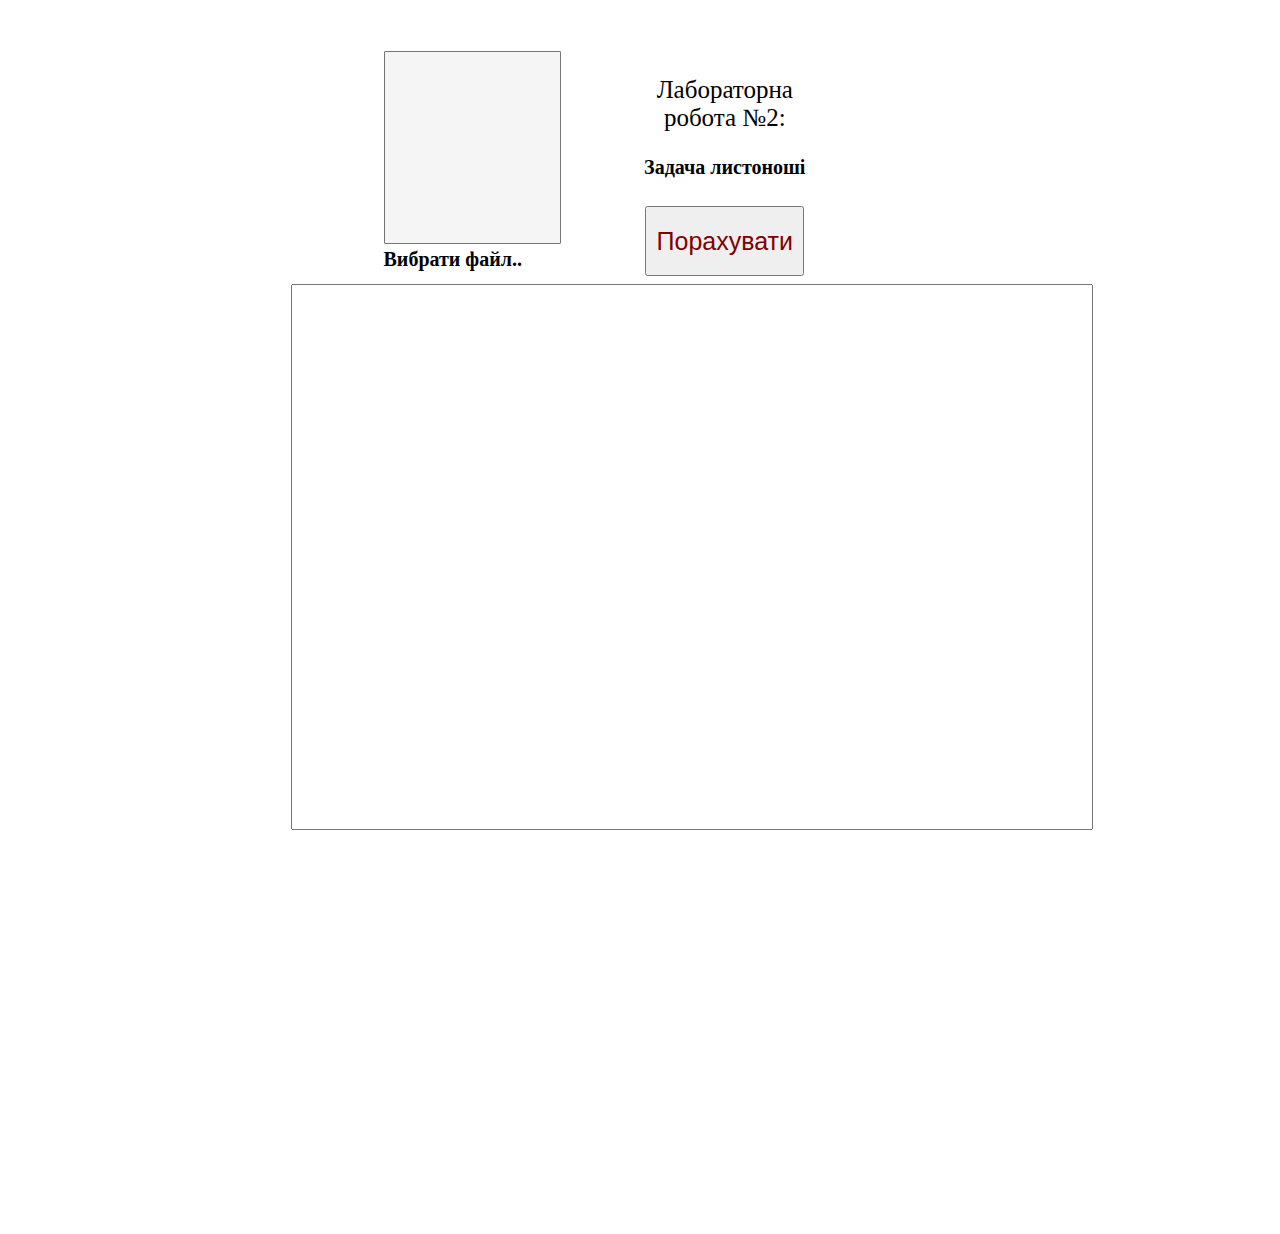
<file: lab2/index.html>
<!DOCTYPE html>

<html lang="en">
  <head>
    <meta charset="utf-8" />

    <title>Ostrozhynksyi</title>
    <link rel="stylesheet" href="styles.css" />
    <script src="Main.js"></script>
  </head>

  <body>
        <div id="controller">
          <div id="container_left">
            <textarea id="input_text" readonly></textarea>
            <label id="label_input" for="file-upload" class="custom-file-upload">
              Вибрати файл..
            </label>
            <input id="file-upload" type="file"> 
          </div>
          

          <div id="controller_right">
              <form>
                <p id="p_select">Лабораторна робота №2:</p>
                <div>
                  <input type="radio" id="labChoice1" name="lab" checked>
                  <label for="labChoice1">Задача листоноші</label>
                  <br>
                  <br>
                </div>
                <div>
                </div>
              </form>
              <button id="start_button" onclick="starter()">Порахувати</button>

            </div>
        </div> 

        <div id="result_box">
          <textarea id="result_text" readonly></textarea>
        </div>
    <script src="reader.js"></script> 
</body>
</file>
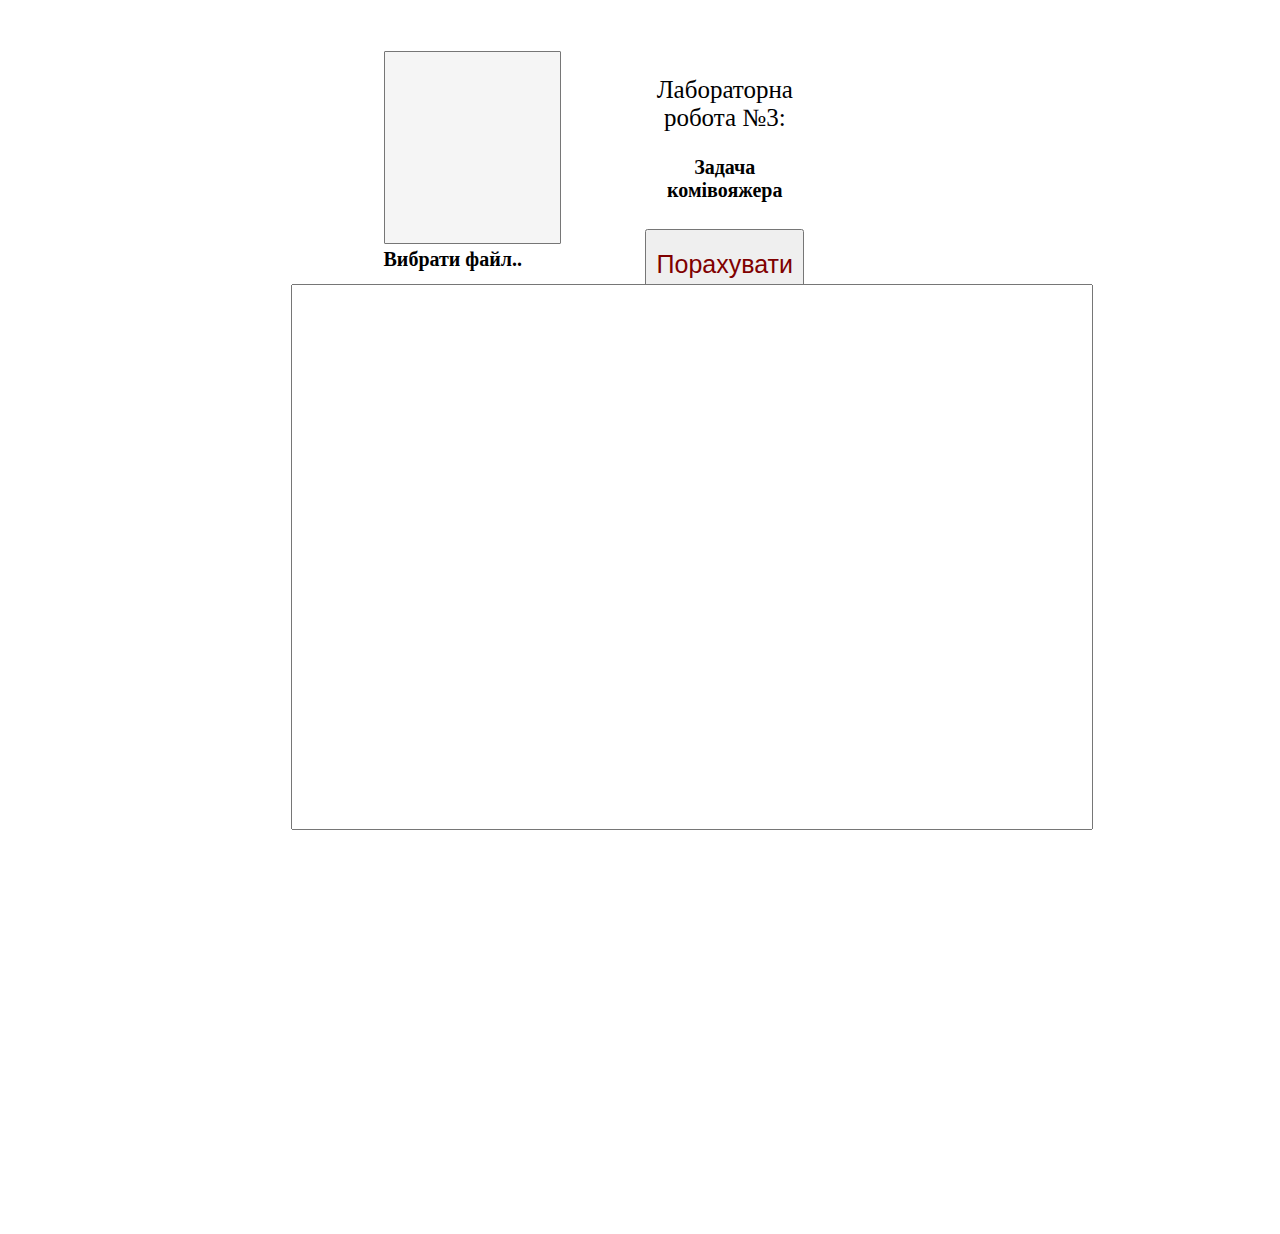
<file: Lab3/index.html>
<!DOCTYPE html>

<html lang="en">
  <head>
    <meta charset="utf-8" />

    <title>Ostrozhynkyi</title>
    <link rel="stylesheet" href="styles.css" />
    <script src="Main.js"></script>
  </head>

  <body>
        <div id="controller">
          <div id="container_left">
            <textarea id="input_text" readonly></textarea>
            <label id="label_input" for="file-upload" class="custom-file-upload">
              Вибрати файл..
            </label>
            <input id="file-upload" type="file"> 
          </div>
          

          <div id="controller_right">
              <form>
                <p id="p_select">Лабораторна робота №3:</p>
                <div>
                 
                  <input type="radio" id="labChoice3" name="lab">
                  <label for="labChoice3">Задача комівояжера</label>
                  <br>
                  <br>
                  
                </div>
                <div>
                </div>
              </form>
              <button id="start_button" onclick="starter()">Порахувати</button>

            </div>
        </div> 

        <div id="result_box">
          <textarea id="result_text" readonly></textarea>
        </div>
    <script src="reader.js"></script> 
</body>
</file>
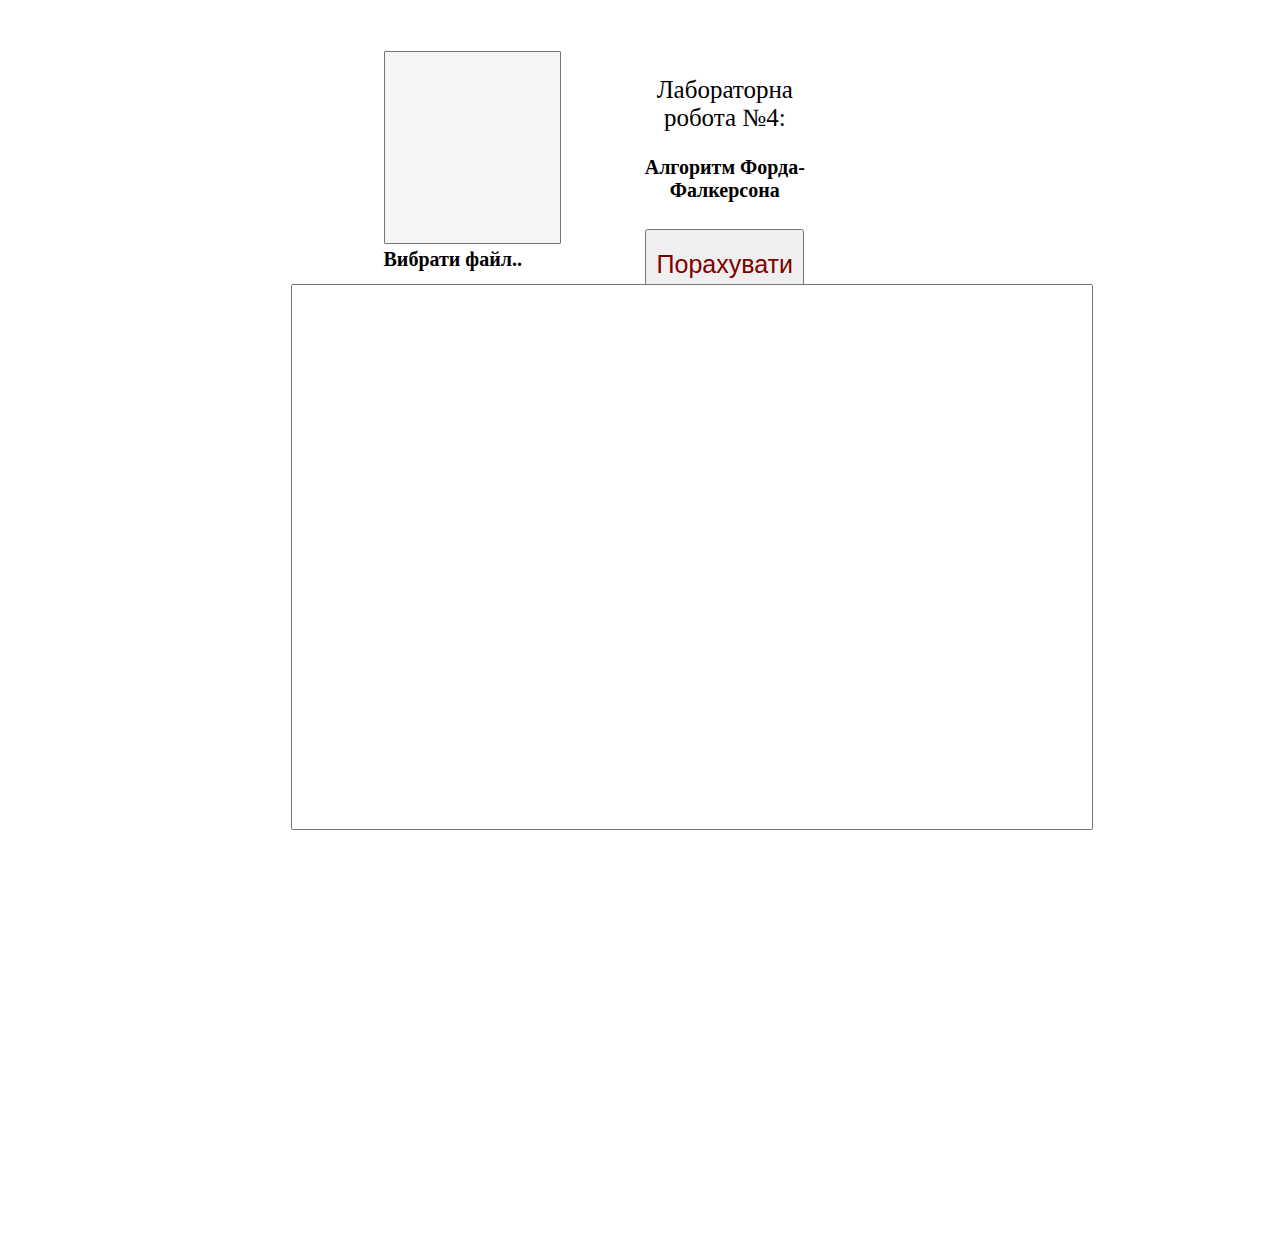
<file: laba4/index.html>
<!DOCTYPE html>

<html lang="en">
  <head>
    <meta charset="utf-8" />

    <title>Ostrozhynskyi</title>
    <link rel="stylesheet" href="styles.css" />
    <script src="Main.js"></script>
  </head>

  <body>
        <div id="controller">
          <div id="container_left">
            <textarea id="input_text" readonly></textarea>
            <label id="label_input" for="file-upload" class="custom-file-upload">
              Вибрати файл..
            </label>
            <input id="file-upload" type="file"> 
          </div>
          

          <div id="controller_right">
              <form>
                <p id="p_select">Лабораторна робота №4:</p>
                <div>
                  
                  <input type="radio" id="labChoice4" name="lab">
                  <label for="labChoice4">Алгоритм Форда-Фалкерсона</label>
                  <br>
                  <br>
                  
                </div>
                <div>
                </div>
              </form>
              <button id="start_button" onclick="starter()">Порахувати</button>

            </div>
        </div> 

        <div id="result_box">
          <textarea id="result_text" readonly></textarea>
        </div>
    <script src="reader.js"></script> 
</body>
</file>
<file: lab2/styles.css>
html{
    background-color: white;
    user-select: none;
}

#controller{
    position: relative;
    right: -325px;
    margin: 2%;
    width: 40%;
    height: 500px;
    padding: 2%;
      
}

#input_text{
    position: relative;
    width: 85%;
    height: 75%;
    border-radius: 1px;
    background-color: #F5F5F5;
    
}

#container_left{ 
    float: left;
    width: 40%;
    height: 50%;
}

#controller_right{
    text-align: center;
    padding-left: 5%;
    float: left;
    margin-left: 5%;
    width: 35%;
     
}

input[type='radio']:disabled {
    pointer-events: none;
}

input[type='radio']:disabled + label{
    text-decoration: black line-through;
}

label {
    display: inline;
    text-align: Center;
    padding-top: 3%;
    width: 100%;
    height: 30px;
    font-size: 20px;
    font-weight: bold;
    
  }
  
  input {
    display: none;
  }
  
  input[type="radio"]:checked + label {
    
  }
  

#start_button{
    color: #800000;
    width: 90%;
    height: 70px;
    font-size: 25px;
    margin-top: 5%;
    bottom: 0;
    transition: 0.3s;
   
   
}

#start_button:active{ 
}

#p_select{
    font-size: 25px;
}

input[type="file"] {
    display: none;
}

#label_input{
    position: relative;
    display:inline;
    height: 3%;
    width: 80px;   
    
}

#label_input:hover{
    color: rgb(37, 73, 179);
    
}

#result_box{
    position: relative;
    right: -270px;
    top: -330px;
    margin: 0%;
    margin-left: 0%;
    width: 60%;
    height: 600px;
    padding: 1%;
}

#result_text{
    width: 105%;
    height: 90%;
    font-size: 20px;
    font-weight: bold;   
   
}

textarea{
    resize: none;
}
</file>
<file: Lab3/styles.css>
html{
    background-color: white;
    user-select: none;
}

#controller{
    position: relative;
    right: -325px;
    margin: 2%;
    width: 40%;
    height: 500px;
    padding: 2%;
      
}

#input_text{
    position: relative;
    width: 85%;
    height: 75%;
    border-radius: 1px;
    background-color: #F5F5F5;
    
}

#container_left{ 
    float: left;
    width: 40%;
    height: 50%;
}

#controller_right{
    text-align: center;
    padding-left: 5%;
    float: left;
    margin-left: 5%;
    width: 35%;
     
}

input[type='radio']:disabled {
    pointer-events: none;
}

input[type='radio']:disabled + label{
    text-decoration: black line-through;
}

label {
    display: inline;
    text-align: Center;
    padding-top: 3%;
    width: 100%;
    height: 30px;
    font-size: 20px;
    font-weight: bold;
    
  }
  
  input {
    display: none;
  }
  
  input[type="radio"]:checked + label {
    
  }
  

#start_button{
    color: #800000;
    width: 90%;
    height: 70px;
    font-size: 25px;
    margin-top: 5%;
    bottom: 0;
    transition: 0.3s;
   
   
}

#start_button:active{ 
}

#p_select{
    font-size: 25px;
}

input[type="file"] {
    display: none;
}

#label_input{
    position: relative;
    display:inline;
    height: 3%;
    width: 80px;   
    
}

#label_input:hover{
    color: rgb(37, 73, 179);
    
}

#result_box{
    position: relative;
    right: -270px;
    top: -330px;
    margin: 0%;
    margin-left: 0%;
    width: 60%;
    height: 600px;
    padding: 1%;
}

#result_text{
    width: 105%;
    height: 90%;
    font-size: 20px;
    font-weight: bold;   
   
}

textarea{
    resize: none;
}
</file>
<file: laba4/styles.css>
html{
    background-color: white;
    user-select: none;
}

#controller{
    position: relative;
    right: -325px;
    margin: 2%;
    width: 40%;
    height: 500px;
    padding: 2%;
      
}

#input_text{
    position: relative;
    width: 85%;
    height: 75%;
    border-radius: 1px;
    background-color: #F5F5F5;
    
}

#container_left{ 
    float: left;
    width: 40%;
    height: 50%;
}

#controller_right{
    text-align: center;
    padding-left: 5%;
    float: left;
    margin-left: 5%;
    width: 35%;
     
}

input[type='radio']:disabled {
    pointer-events: none;
}

input[type='radio']:disabled + label{
    text-decoration: black line-through;
}

label {
    display: inline;
    text-align: Center;
    padding-top: 3%;
    width: 100%;
    height: 30px;
    font-size: 20px;
    font-weight: bold;
    
  }
  
  input {
    display: none;
  }
  
  input[type="radio"]:checked + label {
    
  }
  

#start_button{
    color: #800000;
    width: 90%;
    height: 70px;
    font-size: 25px;
    margin-top: 5%;
    bottom: 0;
    transition: 0.3s;
   
   
}

#start_button:active{ 
}

#p_select{
    font-size: 25px;
}

input[type="file"] {
    display: none;
}

#label_input{
    position: relative;
    display:inline;
    height: 3%;
    width: 80px;   
    
}

#label_input:hover{
    color: rgb(37, 73, 179);
    
}

#result_box{
    position: relative;
    right: -270px;
    top: -330px;
    margin: 0%;
    margin-left: 0%;
    width: 60%;
    height: 600px;
    padding: 1%;
}

#result_text{
    width: 105%;
    height: 90%;
    font-size: 20px;
    font-weight: bold;   
   
}

textarea{
    resize: none;
}
</file>
